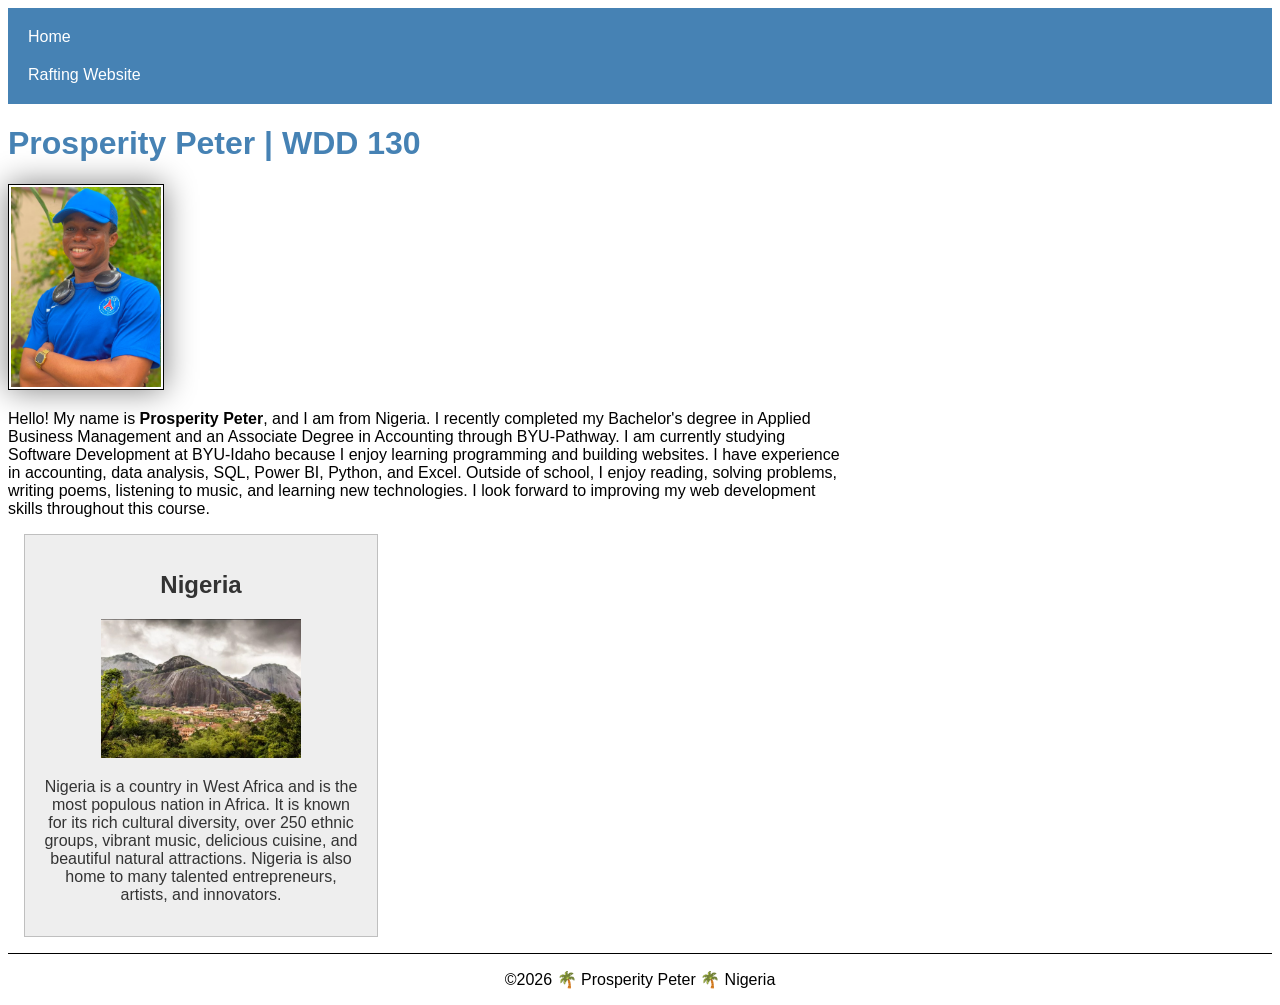
<file: index.html>
<!DOCTYPE html>
<html lang="en-US">

<head>
    <meta charset="UTF-8">
    <meta name="viewport" content="width=device-width, initial-scale=1.0">

    <title>Prosperity Peter | WDD 130</title>

    <meta name="description"
      content="Prosperity Peter WDD 130 home page showcasing my profile, web development course, and learning journey.">

    <meta name="author" content="Prosperity Peter">

    <link rel="stylesheet" href="styles/styles.css">
</head>

<body>

    <header>
        <nav>
            <a href="#">Home</a>
            <a href="wwr/">Rafting Website</a>
        </nav>
    </header>

    <main>
        <h1>Prosperity Peter | WDD 130</h1>

        <img src="images/profile.jpg" alt="Hello, my name is Prosperity Peter">

        <p>
            Hello! My name is <strong>Prosperity Peter</strong>, and I am from
            Nigeria. I recently completed my Bachelor's degree in Applied Business
            Management and an Associate Degree in Accounting through BYU-Pathway.
            I am currently studying Software Development at BYU-Idaho because I
            enjoy learning programming and building websites. I have experience in
            accounting, data analysis, SQL, Power BI, Python, and Excel. Outside
            of school, I enjoy reading, solving problems, writing poems, listening
            to music, and learning new technologies. I look forward to improving
            my web development skills throughout this course.
        </p>
    </main>

    <aside>
        <h2>Nigeria</h2>

        <img src="images/nigeria.jpg" alt="Beautiful landscape of Nigeria">

        <p>
            Nigeria is a country in West Africa and is the most populous nation in Africa.
            It is known for its rich cultural diversity, over 250 ethnic groups, vibrant
            music, delicious cuisine, and beautiful natural attractions. Nigeria is also
            home to many talented entrepreneurs, artists, and innovators.
        </p>
    </aside>

    <footer>
        <p>&copy;2026 🌴 Prosperity Peter 🌴 Nigeria</p>
    </footer>

</body>

</html>
</file>
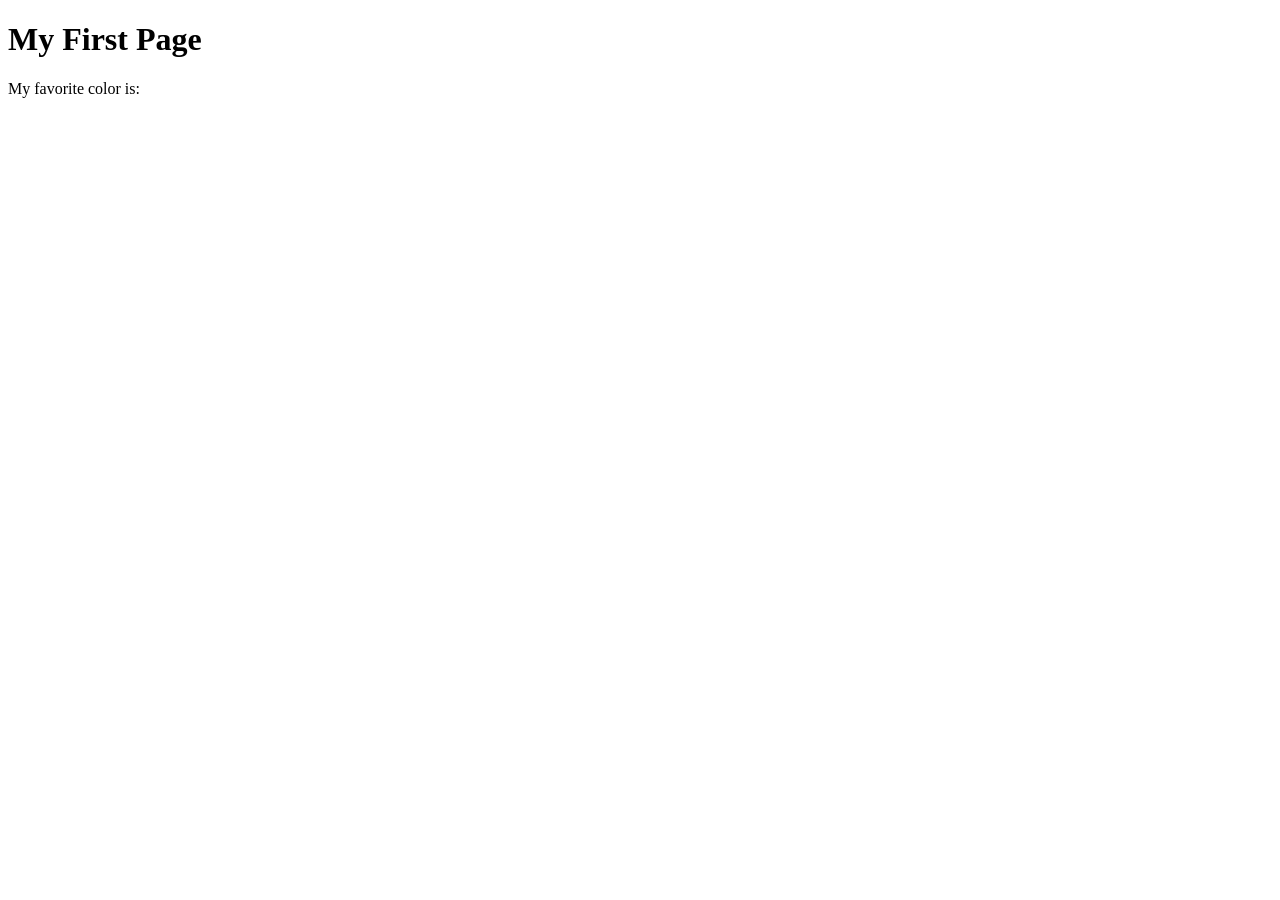
<file: week01/first-page.html>
<!DOCTYPE html>
<html lang="en">
<head>
    <meta charset="UTF-8">
    <meta name="viewport" content="width=device-width, initial-scale=1.0">
    <title>My First Page</title>
</head>
<body>
    <h1>My First Page</h1>
    <p>My favorite color is: </p>
</body>
</html>
</file>
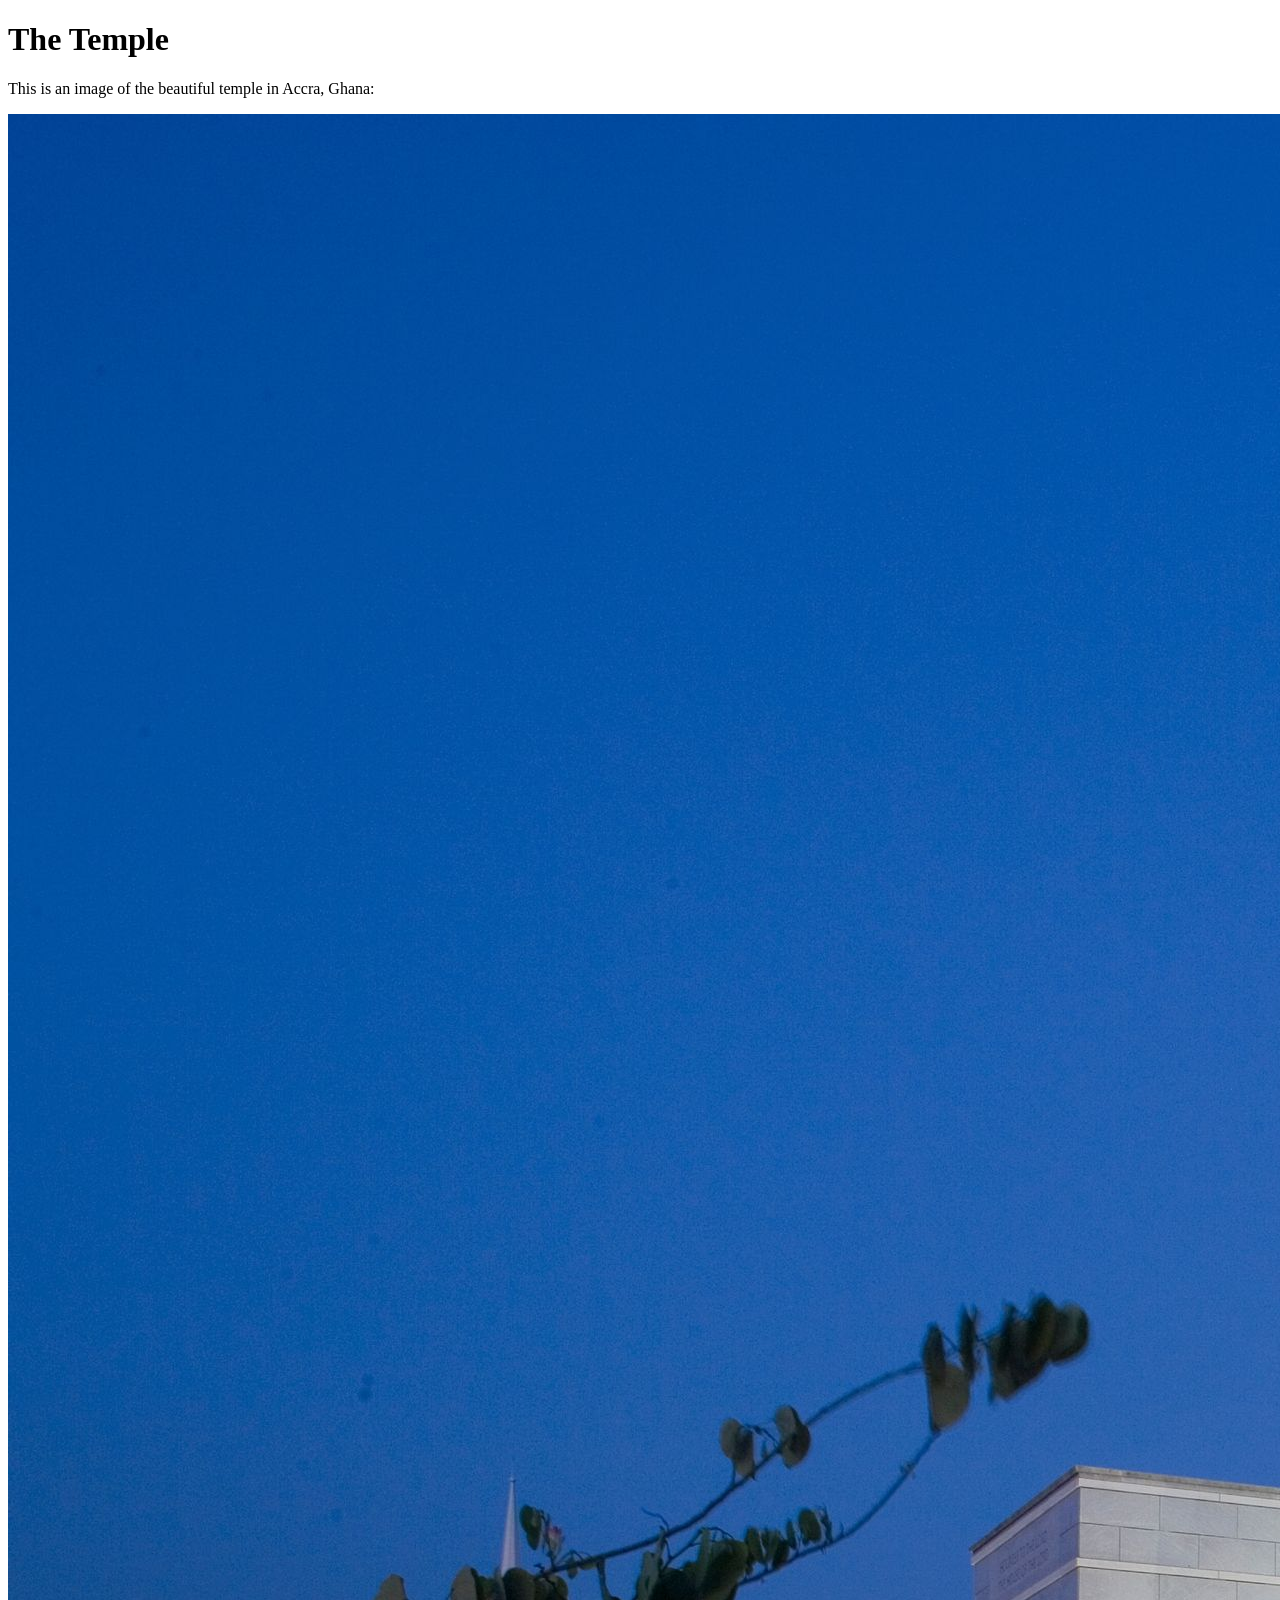
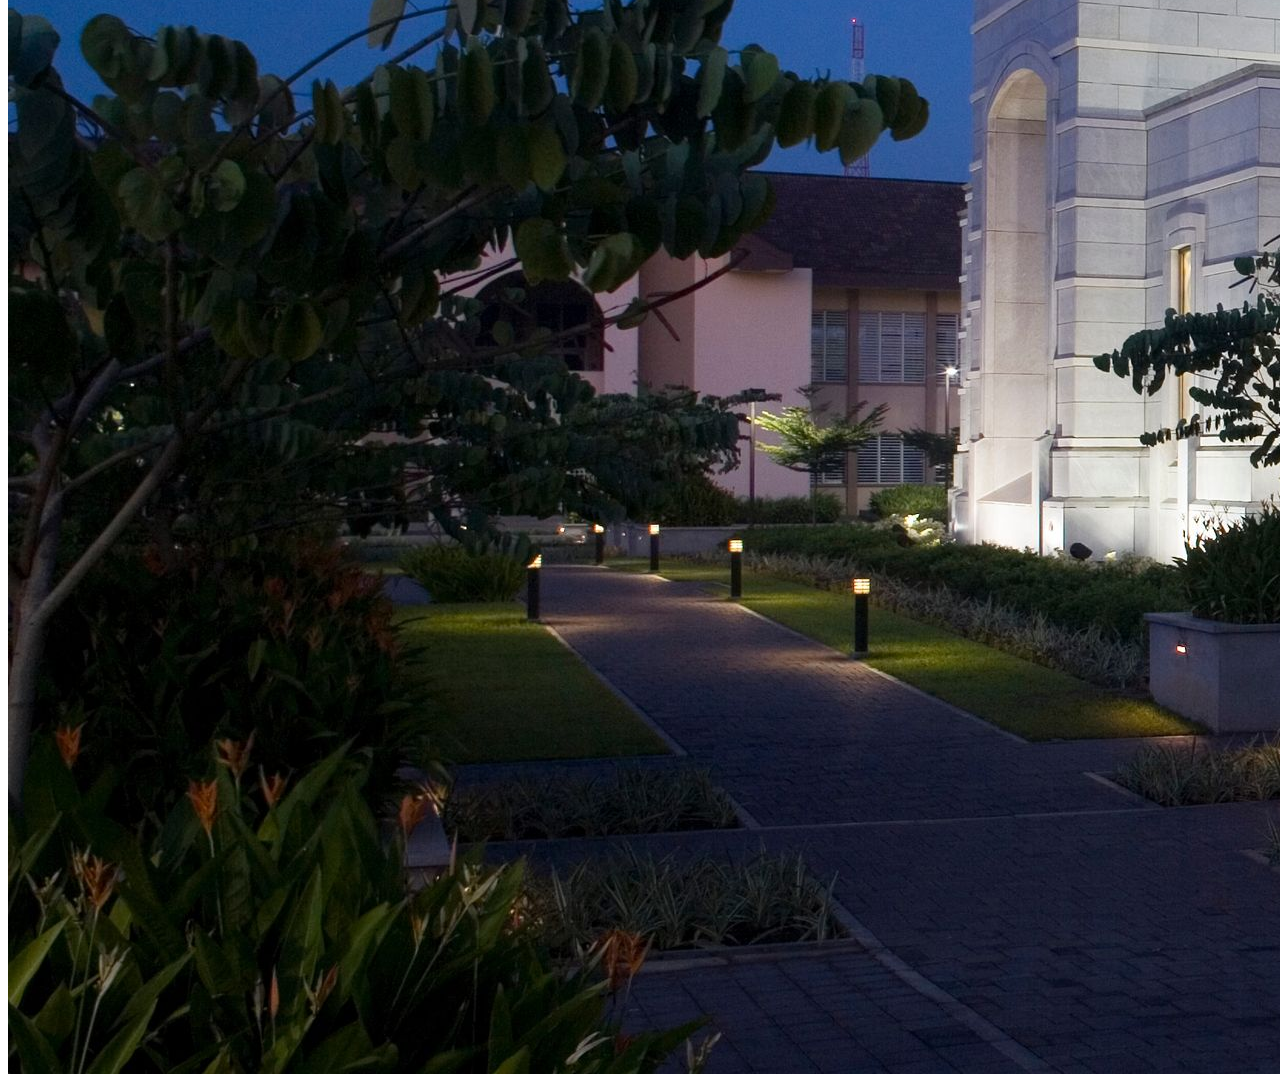
<file: week01/images.html>
<!DOCTYPE html>
<html lang="en">
<head>
    <meta charset="UTF-8">
    <meta name="viewport" content="width=device-width, initial-scale=1.0">
    <title>Temple Image</title>
</head>
<body>
    <h1>The Temple</h1>
    <p>This is an image of the beautiful temple in Accra, Ghana:</p>
    <img src="images/temple-large.jpeg" alt="The Accra Ghana Temple">
    
</body>
</html>
</file>
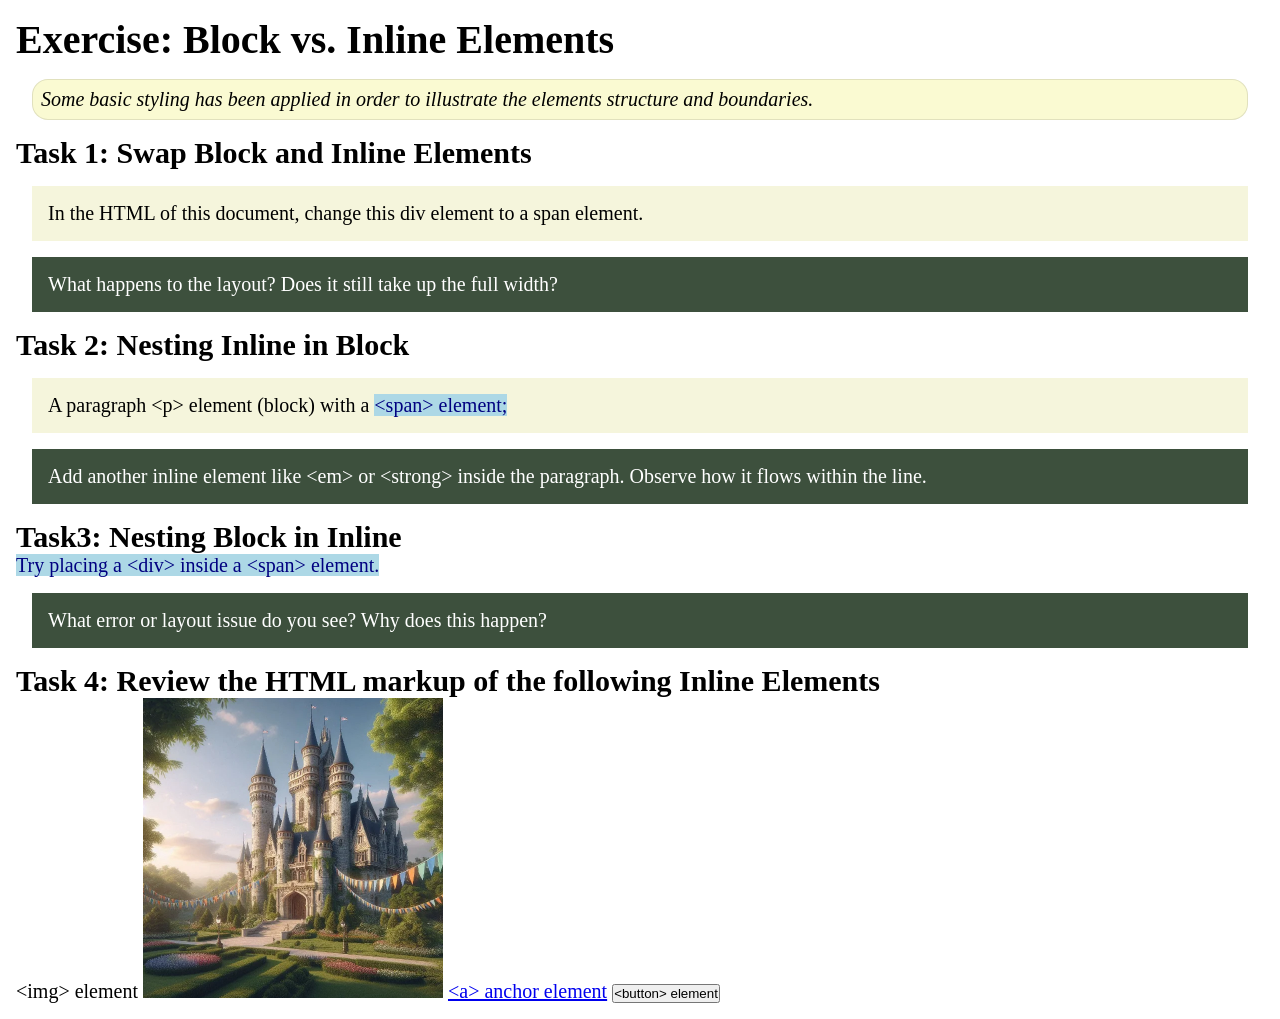
<file: week02/block-vs-inline.html>
<!DOCTYPE html>
<html lang="en">

<head>
    <meta charset="UTF-8">
    <meta name="viewport" content="width=device-width, initial-scale=1.0">
    <title>Exercise: Block vs. Inline Elements</title>
    <link rel="stylesheet" href="styles/block-vs-inline.css">
</head>

<body>
    <main>
        <h1>Exercise: Block vs. Inline Elements</h1>
        <p class="note">Some basic styling has been applied in order to illustrate the elements structure and
            boundaries.</p>

        <h2>Task 1: Swap Block and Inline Elements</h2>
        <div>In the HTML of this document, change this div element to a span element.</div>

        <p class="question">What happens to the layout? Does it still take up the full width?</p>

        <h2>Task 2: Nesting Inline in Block</h2>
        <p>A paragraph &lt;p&gt; element (block) with a <span>&lt;span&gt; element;</span></p>
        <p class="question">Add another inline element like &lt;em&gt; or &lt;strong&gt; inside the paragraph. Observe
            how it flows within the line.</p>

        <h2>Task3: Nesting Block in Inline</h2>
        <span>Try placing a &lt;div&gt; inside a &lt;span&gt; element.</span>
            <p class="question">What error or layout issue do you see? Why does this happen?</p>


            <h2>Task 4: Review the HTML markup of the following Inline Elements</h2>
        &lt;img&gt; element
        <img src="images/castle.webp" alt="placeholder image (images are inline)" width="300" height="300">
        <a href="https://churchofjesuschrist.org">&lt;a&gt; anchor element</a>
        <button type="button">&lt;button&gt; element</button>
    </main>
</body>

</html>
</file>
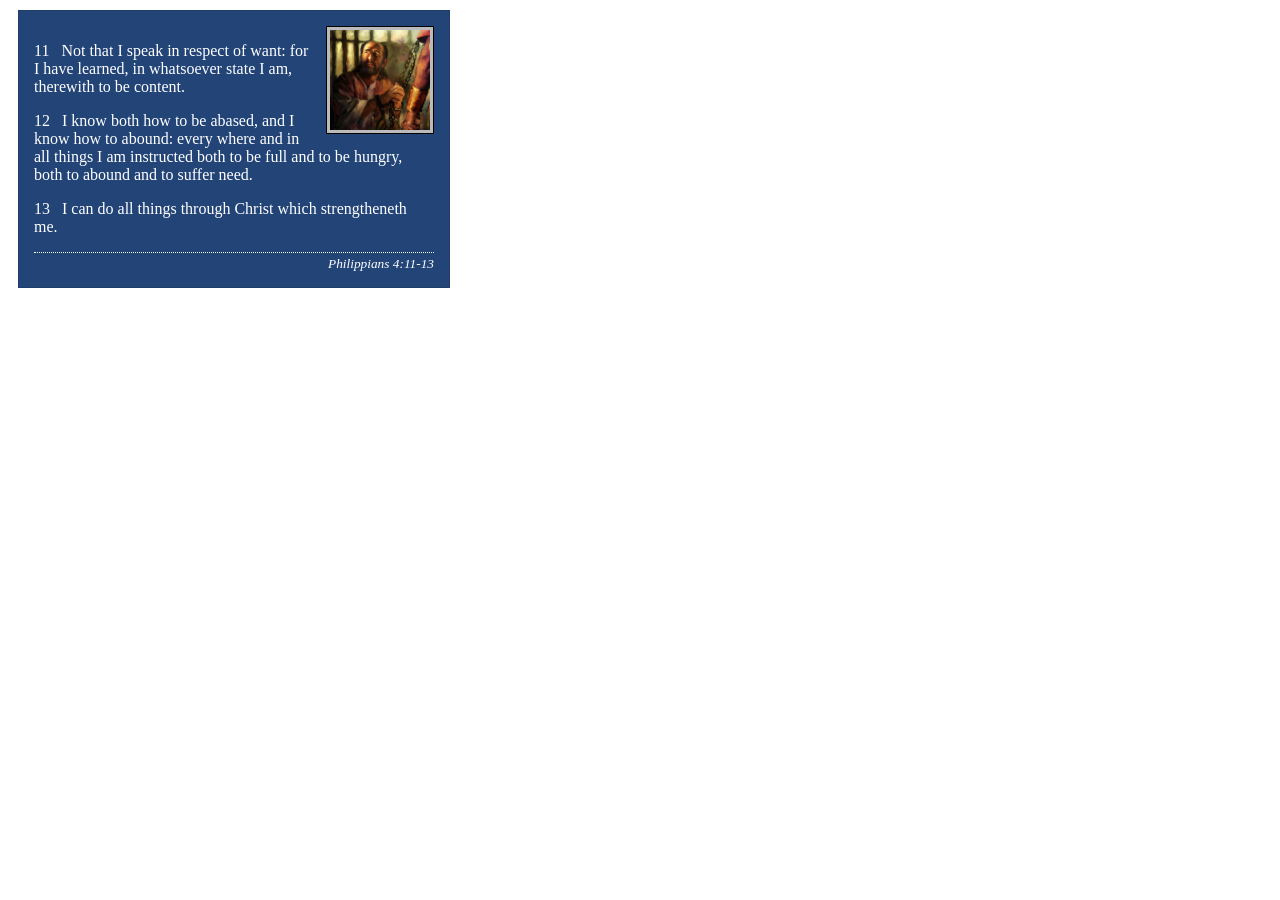
<file: week02/box-model-solution.html>
<!DOCTYPE html>
<html lang="en">
<head>
    <meta charset="UTF-8">
    <meta name="viewport" content="width=device-width, initial-scale=1.0">
    <title>Box Model Activity</title>
    <link rel="stylesheet" href="styles/box-model-solution.css">
</head>
<body>
    <main>
        <div class="callout">
            <img src="images/apostle-paul-imprisoned.webp" alt="Paul the Apostle - Imprisoned in Rome" width="200" height="200">
            <blockquote>
                <p>11 &nbsp; Not that I speak in respect of want: for I have learned, in whatsoever state I am, therewith to be content.</p>
                <p>12 &nbsp; I know both how to be abased, and I know how to abound: every where and in all things I am instructed both to be full and to be hungry, both to abound and to suffer need.</p>
                <p>13 &nbsp; I can do all things through Christ which strengtheneth me.</p>
            </blockquote>
            <cite>Philippians 4:11-13</cite>
        </div>
    </main>
</body>
</html>
</file>
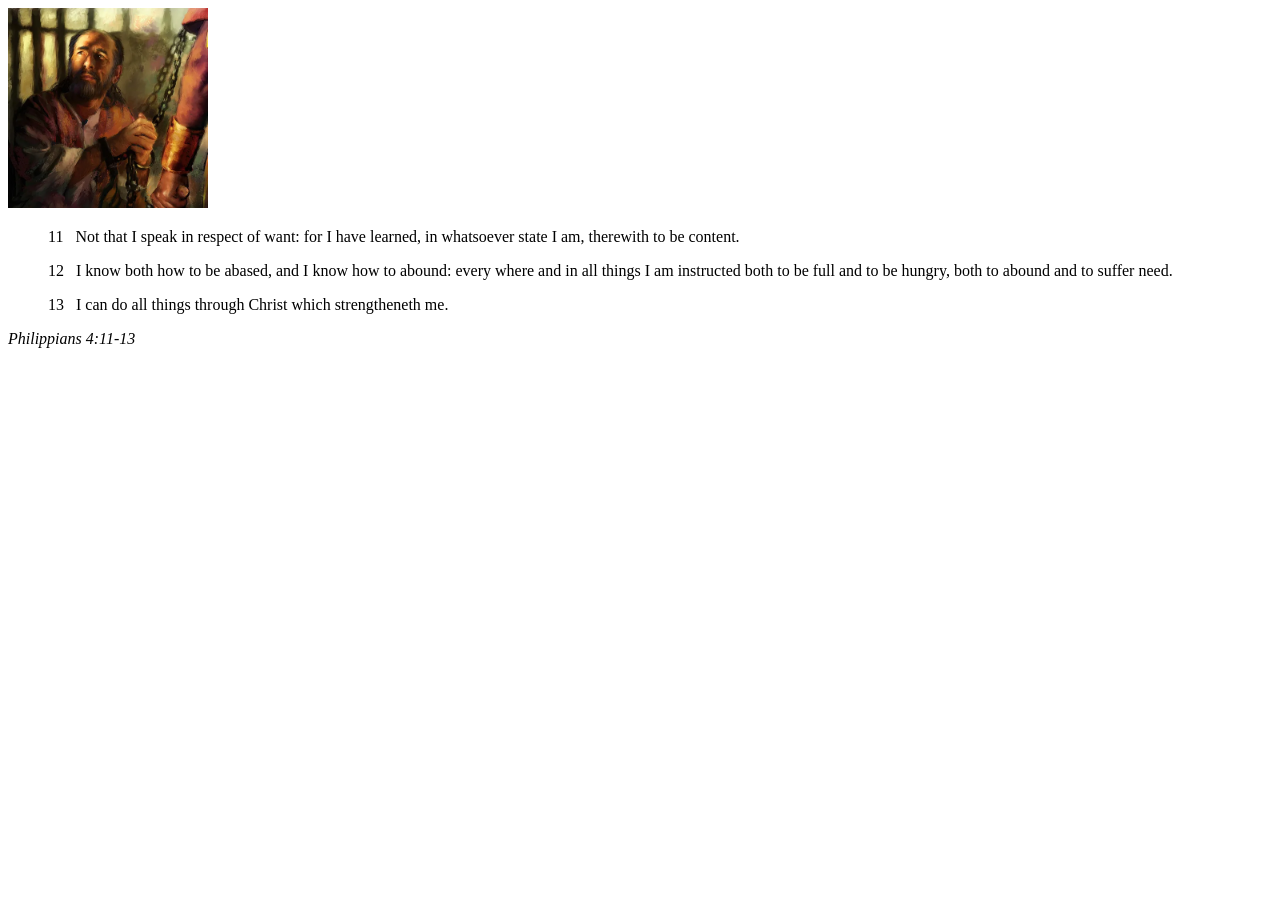
<file: week02/box-model.html>
<!DOCTYPE html>
<html lang="en">
<head>
    <meta charset="UTF-8">
    <meta name="viewport" content="width=device-width, initial-scale=1.0">
    <title>Box Model Activity</title>
</head>
<body>
    <main>
        <div class="callout">
            <img src="images/apostle-paul-imprisoned.webp" alt="Paul the Apostle - Imprisoned in Rome" width="200" height="200">
            <blockquote>
                <p>11 &nbsp; Not that I speak in respect of want: for I have learned, in whatsoever state I am, therewith to be content.</p>
                <p>12 &nbsp; I know both how to be abased, and I know how to abound: every where and in all things I am instructed both to be full and to be hungry, both to abound and to suffer need.</p>
                <p>13 &nbsp; I can do all things through Christ which strengtheneth me.</p>
            </blockquote>
            <cite>Philippians 4:11-13</cite>
        </div>
    </main>
</body>
</html>
</file>
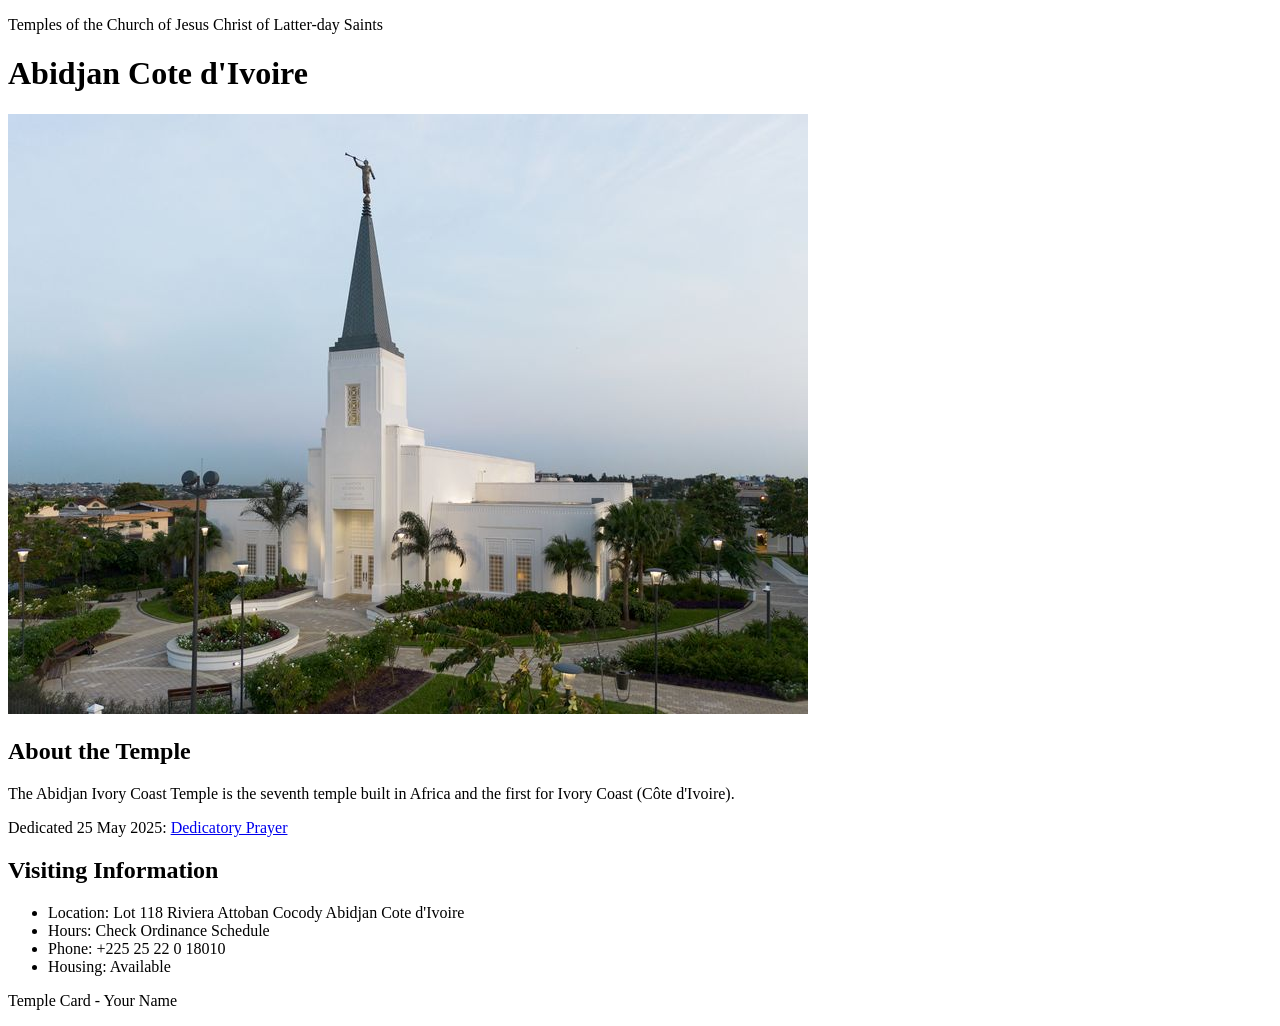
<file: week02/temple.html>
<!DOCTYPE html>
<html lang="en">

<head>
    <meta charset="UTF-8">
    <meta name="viewport" content="width=device-width, initial-scale=1.0">
    <title>Temple Card - Abidjan Cote d'Ivoire</title>
</head>

<body>
    <header>
        <p>Temples of the Church of Jesus Christ of Latter-day Saints</p>
    </header>
    <main>
        <h1>Abidjan Cote d'Ivoire</h1>
        <picture>
            <img src="images/abidjan-ivory-coast.jpeg" alt="Abidjan Cote d'Ivoire Temple">
        </picture>
        <section>
            <h2>About the Temple</h2>
            <p>The Abidjan Ivory Coast Temple is the seventh temple built in Africa and the first for Ivory Coast (Côte
                d'Ivoire).</p>
            <p>Dedicated 25 May 2025: <a
                    href="https://www.churchofjesuschrist.org/temples/dedicatory-prayer/abidjan-ivory-coast-temple/2025-05-25?lang=eng"
                    target="_blank" rel="noopener noreferrer">Dedicatory Prayer</a></p>
        </section>
        <section>
            <h2>Visiting Information</h2>
            <ul>
                <li>Location: Lot 118 Riviera Attoban Cocody Abidjan Cote d'Ivoire</li>
                <li>Hours: Check Ordinance Schedule</li>
                <li>Phone: +225 25 22 0 18010</li>
                <li>Housing: Available</li>
            </ul>
        </section>
    </main>
    <footer>
        <p>Temple Card - Your Name</p>
    </footer>
</body>

</html>
</file>
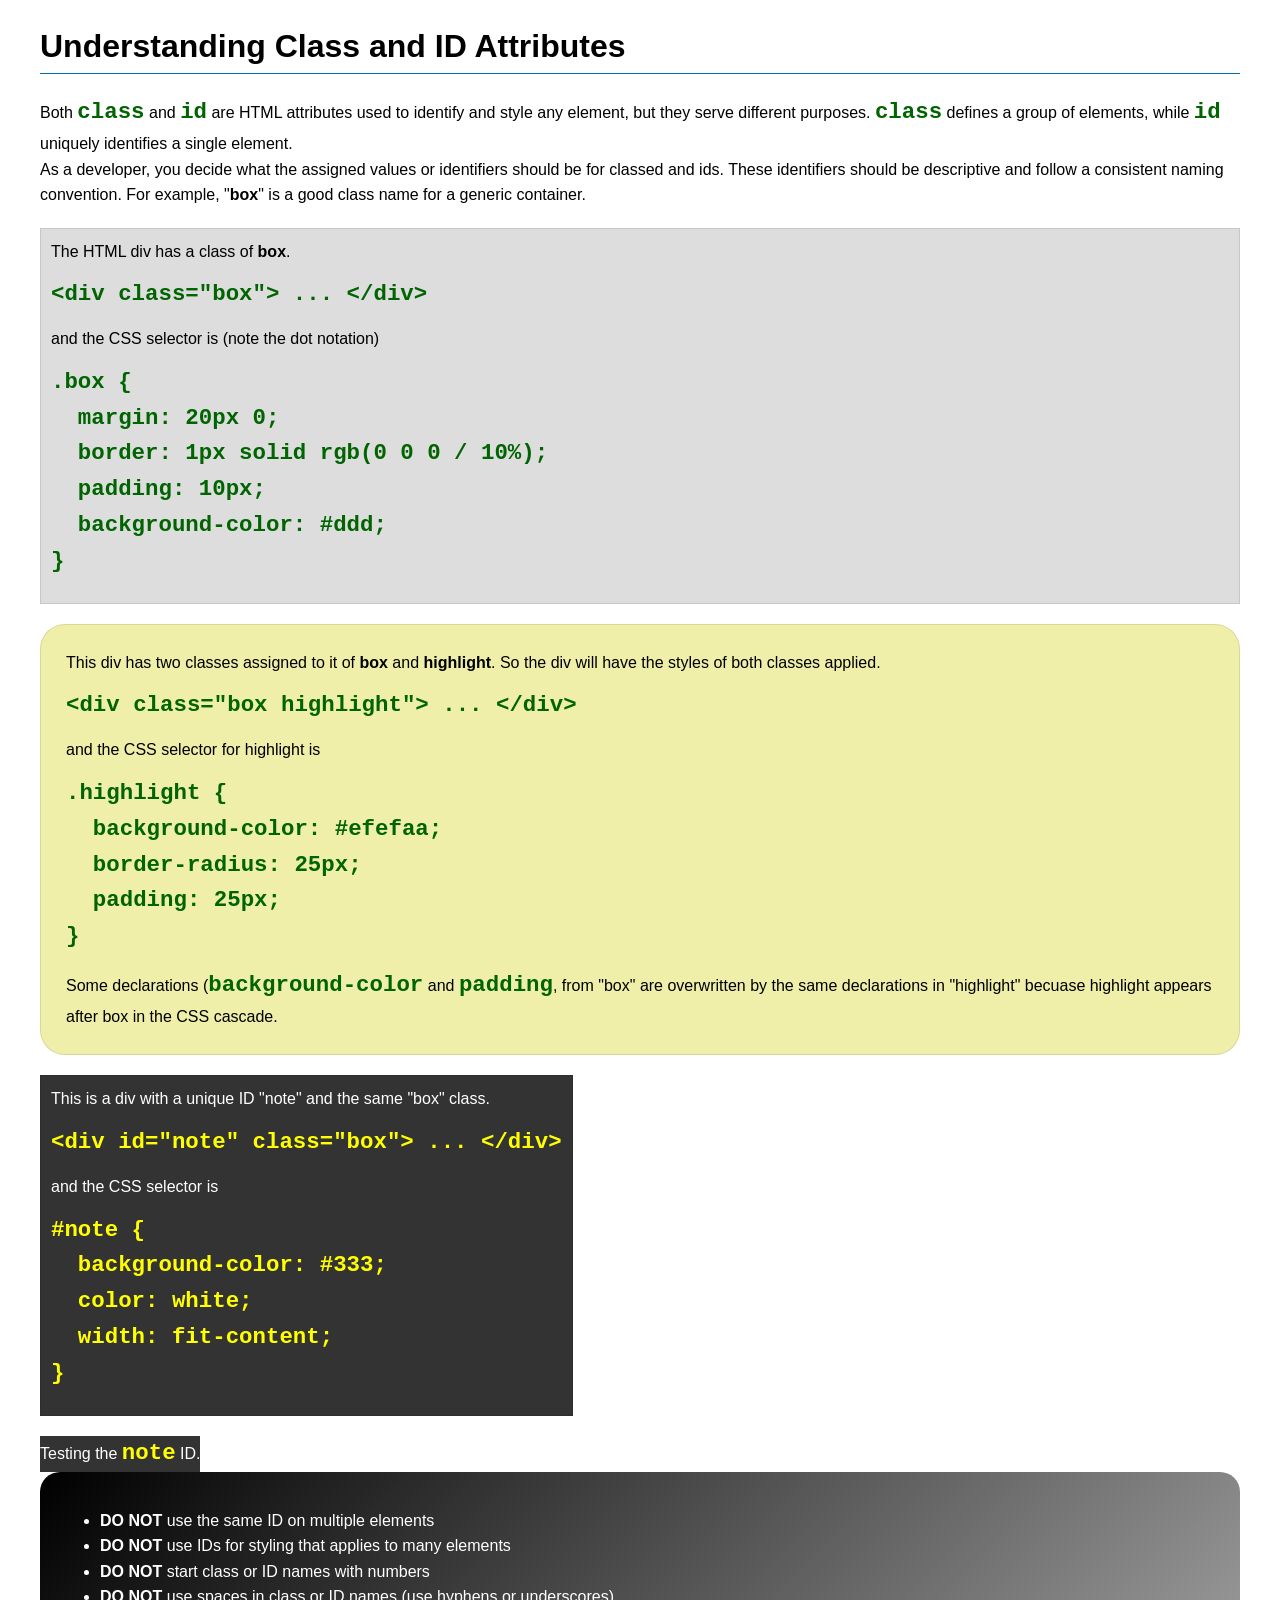
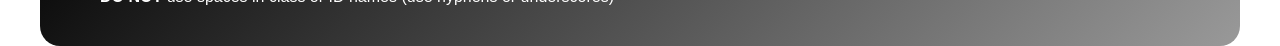
<file: week03/class-and-id.html>
<!DOCTYPE html>
<html lang="en">

<head>
    <meta charset="UTF-8">
    <meta name="viewport" content="width=device-width, initial-scale=1.0">
    <title>Class vs ID Attributes</title>
    <link rel="stylesheet" href="styles/class-and-id.css">
</head>

<body>
    <h1>Understanding Class and ID Attributes</h1>
    <p>Both <code>class</code> and <code>id</code> are HTML attributes used to identify and style any element, but they
        serve different purposes. <code>class</code> defines a group of elements, while <code>id</code> uniquely
        identifies a single element.</p>
    <p>As a developer, you decide what the assigned values or identifiers should be for classed and ids. These
        identifiers should be
        descriptive and follow a consistent naming convention. For example, "<strong>box</strong>" is a good class name
        for a generic container.</p>
    <div class="box">
        <p>The HTML div has a class of <strong>box</strong>.</p>
        <pre><code class="html">&lt;div class="box"&gt; ... &lt;/div&gt;</code></pre>
        and the CSS selector is (note the dot notation)
        <pre><code class="css">.box {
  margin: 20px 0;
  border: 1px solid rgb(0 0 0 / 10%);
  padding: 10px;
  background-color: #ddd; 
}</code></pre>
    </div>

    <div class="box highlight">
        <p>This div has two classes assigned to it of <strong>box</strong> and <strong>highlight</strong>. So the div
            will have the styles of both classes applied.</p>
        <pre><code class="html">&lt;div class="box highlight"&gt; ... &lt;/div&gt;</code></pre>
        and the CSS selector for highlight is
        <pre><code class="css">.highlight {
  background-color: #efefaa;
  border-radius: 25px;
  padding: 25px;
}</code></pre>
<p>Some declarations (<code>background-color</code> and <code>padding</code>, from "box" are overwritten by the same declarations in "highlight" becuase highlight appears after box in the CSS cascade.</p>
    </div>

    <div id="note" class="box">
        <p>This is a div with a unique ID "note" and the same "box" class.</p>
        <pre><code class="html">&lt;div id="note" class="box"&gt; ... &lt;/div&gt;</code></pre>
        and the CSS selector is
        <pre><code class="css">#note {
  background-color: #333;
  color: white;
  width: fit-content;
}</code></pre>
    </div>

    <div id="note">
        <p>Testing the <code>note</code> ID.</p>
    </div>

    <section id="best-practice">
        <ul>
            <li><strong>DO NOT</strong> use the same ID on multiple elements</li>
            <li><strong>DO NOT</strong> use IDs for styling that applies to many elements</li>
            <li><strong>DO NOT</strong> start class or ID names with numbers</li>
            <li><strong>DO NOT</strong> use spaces in class or ID names (use hyphens or underscores)</li>
        </ul>
    </section>




</body>

</html>
</file>
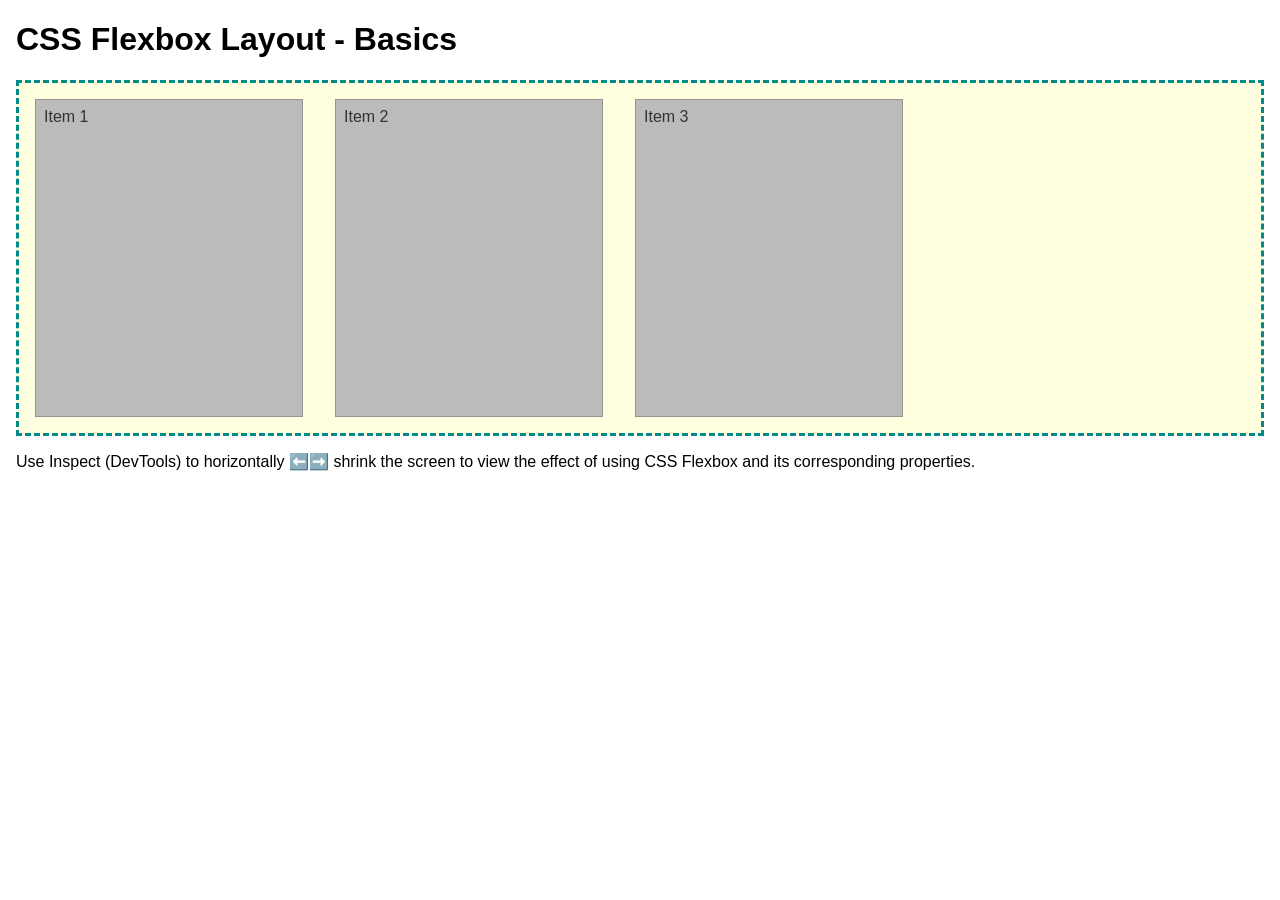
<file: week04/flexbox-layout.html>
<!DOCTYPE html>
<html lang="en">
<head>
    <meta charset="UTF-8">
    <meta name="viewport" content="width=device-width, initial-scale=1.0">
    <title>CSS Flexbox Layout - Basics</title>
    <link rel="stylesheet" href="styles/flexbox.css">
</head>
<body>
    <main>
        <h1>CSS Flexbox Layout - Basics</h1>
        <div class="flex-container">
            <div class="flex-item item1">Item 1</div>
            <div class="flex-item item2">Item 2</div>
            <div class="flex-item item3">Item 3</div>
        </div>
        <p>Use Inspect (DevTools) to horizontally ⬅️➡️ shrink the screen to view the effect of using CSS Flexbox and its corresponding properties.</p>
    </main>
</body>
</html>
</file>
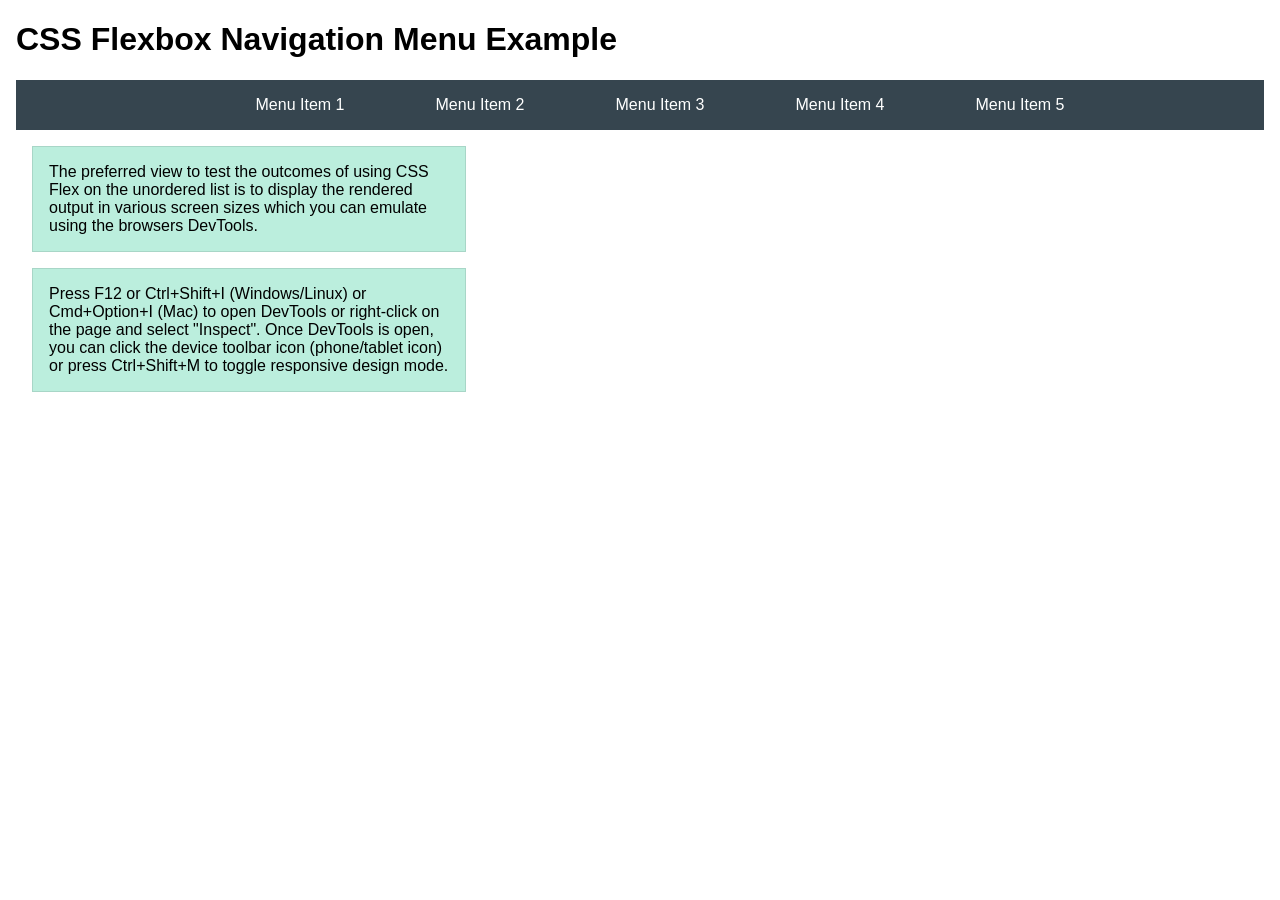
<file: week04/flexbox-menu.html>
<!DOCTYPE html>
<html lang="en">
<head>
    <meta charset="UTF-8">
    <meta name="viewport" content="width=device-width, initial-scale=1.0">
    <title>CSS Flexbox - Navigation Menu</title>
    <link rel="stylesheet" href="styles/flexbox-menu.css">
</head>
<body>
    <main>
        <h1>CSS Flexbox Navigation Menu Example</h1>
        <nav>
            <ul>
                <li><a href="#">Menu Item 1</a></li>
                <li><a href="#">Menu Item 2</a></li>
                <li><a href="#">Menu Item 3</a></li>
                <li><a href="#">Menu Item 4</a></li>
                <li><a href="#">Menu Item 5</a></li>
            </ul>
        </nav>
        <p>The preferred view to test the outcomes of using CSS Flex on the unordered list is to display the rendered output in various screen sizes which you can emulate using the browsers DevTools.</p>

        <p>Press F12 or Ctrl+Shift+I (Windows/Linux) or Cmd+Option+I (Mac) to open DevTools or right-click on the page and select "Inspect". Once DevTools is open, you can click the device toolbar icon (phone/tablet icon) or press Ctrl+Shift+M to toggle responsive design mode.</p>

                      
        
    </main>
</body>
</html>
</file>
<file: styles/styles.css>
body {
    font-family: Arial, Helvetica, sans-serif;
}

nav {
    background-color: steelblue;
    padding: 10px;
}

nav a {
    color: white;
    text-decoration: none;
    padding: 10px;
    display: block;
}

h1 {
    color: steelblue;
}

main {
    max-width: 840px;
}

main img {
    width: 150px;
    height: auto;
    border: 1px solid #000;
    padding: 2px;
    box-shadow: 0 0 30px gray;
}

p {
    padding: 0;
}

aside {
    width: 20rem;
    margin: 1rem;
    border: 1px solid rgb(0 0 0 / 0.2);
    padding: 1rem;
    background-color: #eee;
    color: #333;
    text-align: center;
}

aside img {
    width: 200px;
    height: auto;
}

footer {
    margin-top: 15px;
    border-top: 1px solid #000;
    text-align: center;
}
</file>
<file: week02/styles/block-vs-inline.css>
* {
    margin: 0;
    padding: 0;
}

body {
    font-size: 20px;
    margin: 1rem;
}

p,
div {
    background-color: beige;
    margin: 1rem;
    padding: 1rem;
}

span {
    color: navy;
    background-color: lightblue;
}

code {
    margin: 0;
    padding: 0;
    color: green;
    font-size: 1.2rem;
}

.note {
    font-style: italic;
    background-color: lightgoldenrodyellow;
    border-radius: 1rem;
    border: 1px solid rgb(0 0 0 / 10%);
    margin: 1rem;
    padding: .5rem;
}

.question {
    background-color: #3d503d;
    color: #fff;
}
</file>
<file: week02/styles/box-model-solution.css>
.callout {
    max-width: 400px;
    margin: 10px;
    border: 1px solid rgba(0, 0, 0, .1);
    padding: 15px;
    background-color: #247;
    color: #fff;
}

.callout img {
    float: right;
    margin: 0 0 10px 15px;
    border: 1px solid #000;
    padding: 3px;
    background-color: #bbb;
    width: 100px;
    height: auto;

}

blockquote {
    margin: 0;
}

cite {
    display: block;
    border-top: 1px dotted #fff;
    padding-top: 3px;
    text-align: right;
    font-size: smaller;
}
</file>
<file: week03/styles/class-and-id.css>
body {
    font-family: Arial, sans-serif;
    line-height: 1.6;
    margin: 0;
    padding: 0 40px;
}

h1 {
    border-bottom: 1px solid rgb(0 110 182);
    padding-bottom: 0;
}



p {
    margin: 0;
}

code {
    color: darkgreen;
    font-weight: 700;
    font-size: 1.4rem;
}

/* Class examples - can be reused */

.box {
    margin: 20px 0;
    border: 1px solid rgb(0 0 0 / 10%);
    padding: 10px;
    background-color: #ddd; /* this is shorthand for #dddddd */
}

.highlight {
    background-color: #efefaa;
    border-radius: 25px;
    padding: 25px;
}

/* ID examples - should be unique */

#note {
    background-color: #333;
    color: white;
    width: fit-content;
}

#note code {
    color: yellow;
}

#best-practice {
    background: linear-gradient(135deg, #000 0%, #999 100%);
    color: white;
    border-radius: 20px;
    padding: 20px
}
</file>
<file: week04/styles/flexbox.css>
body {
    font-family: Helvetica, Arial, sans-serif;
    margin: 1rem;
}

.flex-container {
    border: 3px dashed darkcyan;
    background-color: lightyellow;
    display: flex;
    flex-wrap: wrap;
}

.flex-item {
    width: 250px;
    margin: 1rem;
    border: 1px solid rgb(0 0 0 / 20%);
    padding: 0.5rem;
    background-color: #bbb;
    color: #333;
}

.item1 {
    min-height: 100px;
}

.item2 {
    min-height: 200px;
}

.item3 {
    min-height: 300px;
}
</file>
<file: week04/styles/flexbox-menu.css>
body {
    font-family: Helvetica, Arial, sans-serif;
    margin: 1rem;
}

nav {
    background-color: #36454f;
}

nav ul {
    list-style-type: none;
    display: flex;
    flex-wrap: wrap;
    max-width: 900px;
    margin: 0 auto;
    justify-content: space-around;
    align-items: center;
}

nav a {
    display: block;
    color: #fff;
    text-align: center;
    padding: 1rem;
    text-decoration: none;
}

p {
    margin: 1rem;
    border: 1px solid rgb(0 0 0 / 10%);
    padding: 1rem;
    background-color: #bed;
    max-width: 400px;
}

#devtools-btn {
    background-color: #36454f;
    color: white;
    border: none;
    padding: 12px 24px;
    margin: 1rem;
    font-size: 16px;
    font-family: Helvetica, Arial, sans-serif;
    border-radius: 4px;
    cursor: pointer;
    transition: background-color 0.3s ease;
}

#devtools-btn:hover {
    background-color: #4a5a6a;
}

#devtools-btn:active {
    background-color: #2a3a4a;
}
</file>
